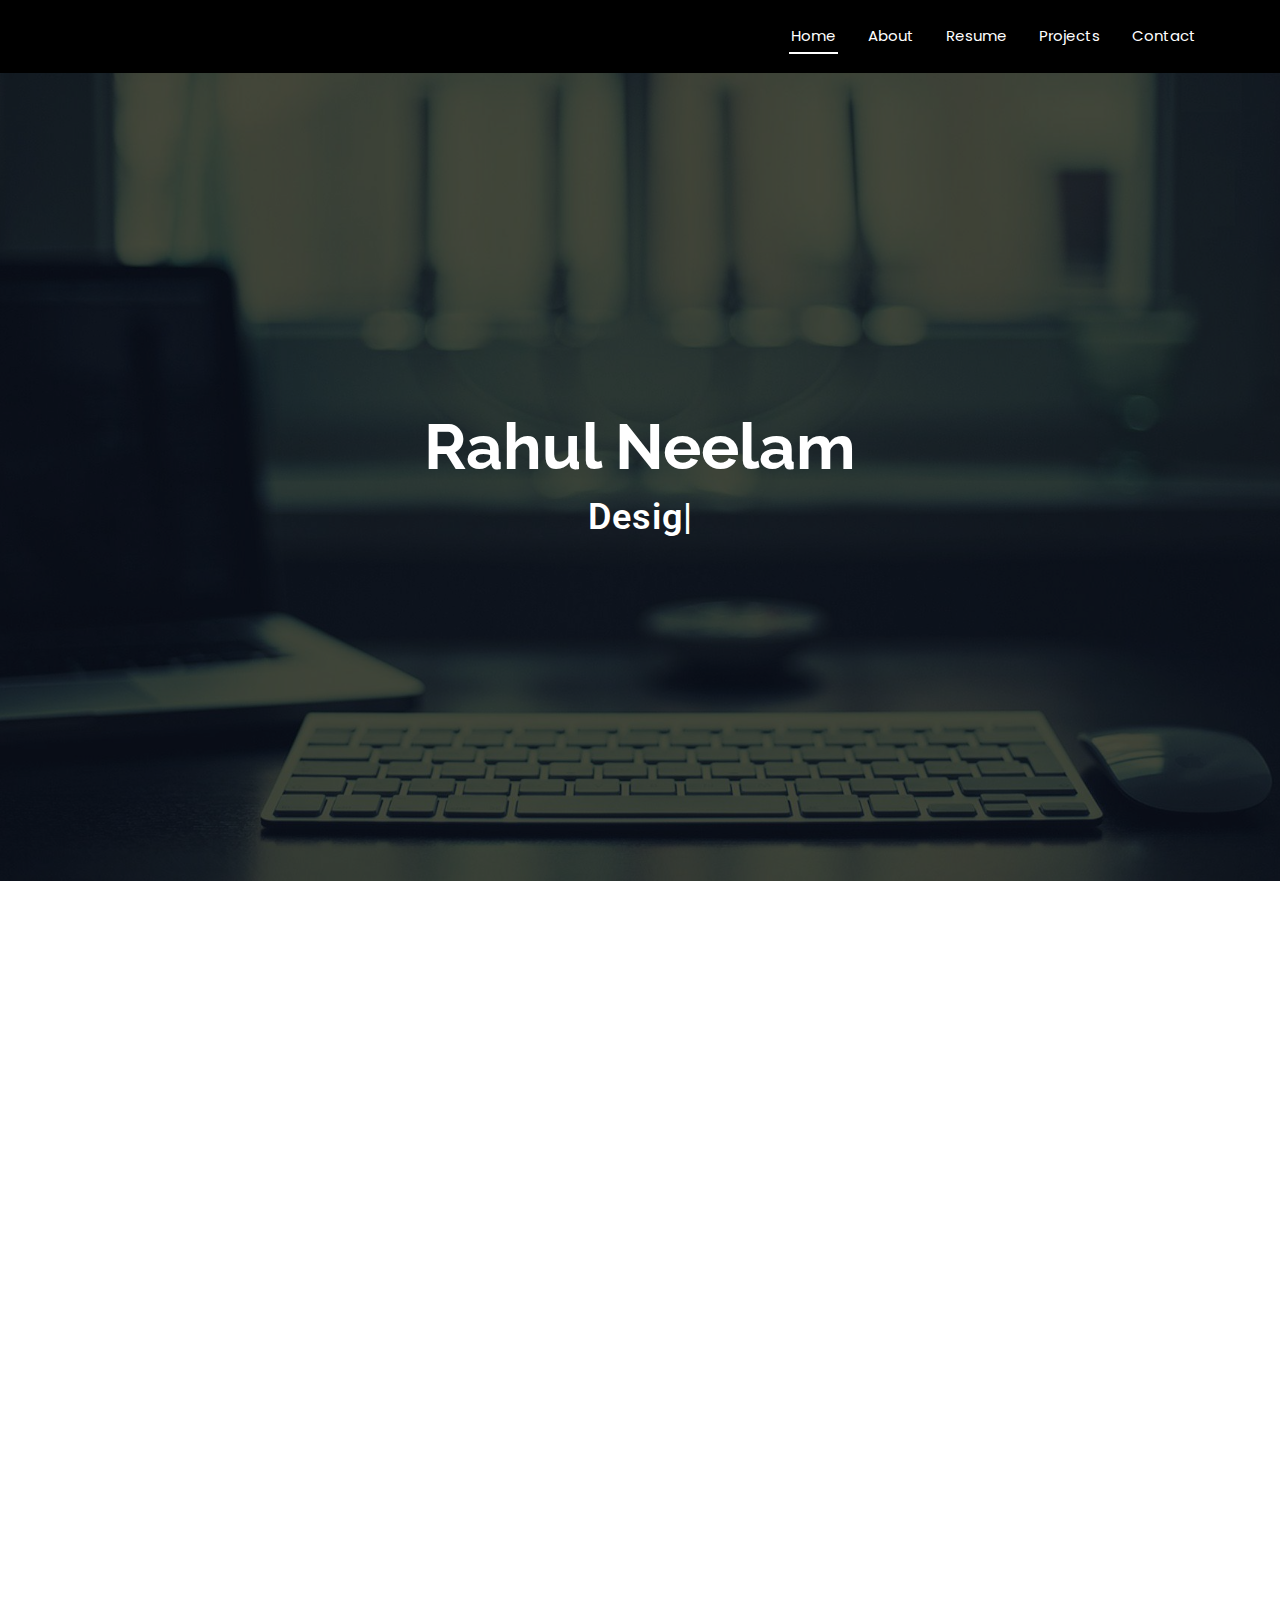
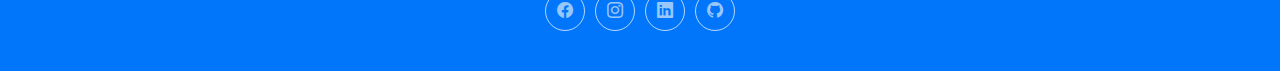
<file: index.html>
<!DOCTYPE html>
<html lang="en">

<head>
  <meta charset="utf-8">
  <meta content="width=device-width, initial-scale=1.0" name="viewport">
  <title>Rahul-Neelam</title>
  <meta content="" name="description">
  <meta content="" name="keywords">

  <!-- Favicons -->
  <link href="assets/img/favicon.png" rel="icon">
  <link href="assets/img/apple-touch-icon.png" rel="apple-touch-icon">

  <!-- Fonts -->
  <link href="https://fonts.googleapis.com" rel="preconnect">
  <link href="https://fonts.gstatic.com" rel="preconnect" crossorigin>
  <link href="https://fonts.googleapis.com/css2?family=Roboto:ital,wght@0,100;0,300;0,400;0,500;0,700;0,900;1,100;1,300;1,400;1,500;1,700;1,900&family=Poppins:ital,wght@0,100;0,200;0,300;0,400;0,500;0,600;0,700;0,800;0,900;1,100;1,200;1,300;1,400;1,500;1,600;1,700;1,800;1,900&family=Raleway:ital,wght@0,100;0,200;0,300;0,400;0,500;0,600;0,700;0,800;0,900;1,100;1,200;1,300;1,400;1,500;1,600;1,700;1,800;1,900&display=swap" rel="stylesheet">

  <!-- Vendor CSS Files -->
  <link href="assets/vendor/bootstrap/css/bootstrap.min.css" rel="stylesheet">
  <link href="assets/vendor/bootstrap-icons/bootstrap-icons.css" rel="stylesheet">
  <link href="assets/vendor/aos/aos.css" rel="stylesheet">
  <link href="assets/vendor/glightbox/css/glightbox.min.css" rel="stylesheet">
  <link href="assets/vendor/swiper/swiper-bundle.min.css" rel="stylesheet">

  <!-- Main CSS File -->
  <link href="assets/css/main.css" rel="stylesheet">

  <!-- =======================================================
  * Template Name: DevFolio
  * Template URL: https://bootstrapmade.com/devfolio-bootstrap-portfolio-html-template/
  * Updated: Jun 14 2024 with Bootstrap v5.3.3
  * Author: BootstrapMade.com
  * License: https://bootstrapmade.com/license/
  ======================================================== -->
</head>

<body class="index-page">

  <header id="header" class="header d-flex align-items-center sticky-top">
    <div class="container-fluid container-xl position-relative d-flex align-items-center justify-content-between">

      <a href="index.html" class="logo d-flex align-items-center">
        <!-- Uncomment the line below if you also wish to use an image logo -->
        <!-- <img src="assets/img/logo.png" alt=""> -->
        <h1 class="sitename"></h1>
      </a>

      <nav id="navmenu" class="navmenu">
        <ul>
          <li><a href="#hero" class="active">Home<br></a></li>
          <li><a href="#about">About</a></li>
          <li><a href="#services">Resume</a></li>
          <li><a href="#portfolio">Projects</a></li>
          <li><a href="#contact">Contact</a></li>
        </ul>
        <i class="mobile-nav-toggle d-xl-none bi bi-list"></i>
      </nav>

    </div>
  </header>

  <main class="main">

    <!-- Hero Section -->
    <section id="hero" class="hero section">

      <img src="assets/img/hero-img.jpg" alt="" data-aos="fade-in">

      <div class="container d-flex flex-column align-items-center justify-content-center text-center" data-aos="fade-up" data-aos-delay="100">
        <h2>Rahul Neelam</h2>
        <p><span class="typed" data-typed-items="Designer, Frontend Developer, Software Developer"></span></p>
      </div>

    </section><!-- /Hero Section -->

<!-- About Section -->
<section id="about" class="about section">

  <div class="container" data-aos="fade-up" data-aos-delay="100">

    <div class="row gy-4">
      <div class="col-md-6">

        <div class="row justify-content-between align-items-center gy-4">
          <div class="col-lg-5">
            <div class="profile-image-container">
              <img src="assets/img/profile-img.jpg" class="img-fluid rounded-circle" alt="Rahul Neelam">
            </div>
          </div>
          <div class="col-lg-7 about-info">
            <div class="info-bubbles">
              <div class="info-bubble">
                <i class="bi bi-person-fill"></i>
                <p><strong>Name:</strong> <span>Rahul Neelam</span></p>
              </div>
              <div class="info-bubble">
                <i class="bi bi-code-slash"></i>
                <p><strong>Profile:</strong> <span>Frontend Developer</span></p>
              </div>
              <div class="info-bubble1">
                <i class="bi bi-envelope-fill"></i>
                <p><strong>Email:</strong> <span>rahul.neelam1819@gmail.com</span></p>
              </div>
              <div class="info-bubble1">
                <i class="bi bi-telephone-fill"></i>
                <p><strong>Phone:</strong> <span>+91-7702519019</span></p>
              </div>
            </div>
          </div>
        </div>
        <div class="skills-content skills-animation mt-4">

          <h5 class="mb-4">Skills</h5>

          <div class="progress">
            <span class="skill"><span>Java</span> <i class="val">90%</i></span>
            <div class="progress-bar-wrap">
              <div class="progress-bar" role="progressbar" aria-valuenow="90" aria-valuemin="0" aria-valuemax="100"></div>
            </div>
          </div><!-- End Skills Item -->

          <div class="progress">
            <span class="skill"><span>Python</span> <i class="val">70%</i></span>
            <div class="progress-bar-wrap">
              <div class="progress-bar" role="progressbar" aria-valuenow="70" aria-valuemin="0" aria-valuemax="100"></div>
            </div>
          </div><!-- End Skills Item -->

          <div class="progress">
            <span class="skill"><span>HTML, CSS, JavaScript</span> <i class="val">80%</i></span>
            <div class="progress-bar-wrap">
              <div class="progress-bar" role="progressbar" aria-valuenow="80" aria-valuemin="0" aria-valuemax="100"></div>
            </div>
          </div><!-- End Skills Item -->

          <div class="progress">
            <span class="skill"><span>SQL, PLSQL</span> <i class="val">75%</i></span>
            <div class="progress-bar-wrap">
              <div class="progress-bar" role="progressbar" aria-valuenow="75" aria-valuemin="0" aria-valuemax="100"></div>
            </div>
          </div><!-- End Skills Item -->

          <div class="progress">
            <span class="skill"><span>UI, UX with Figma</span> <i class="val">85%</i></span>
            <div class="progress-bar-wrap">
              <div class="progress-bar" role="progressbar" aria-valuenow="85" aria-valuemin="0" aria-valuemax="100"></div>
            </div>
          </div><!-- End Skills Item -->
        </div>
      </div>

      <div class="col-md-6">
        <div class="about-text">
          <h3>About Me</h3>
          <p class="justified-text">Hi, I'm Rahul Neelam, a passionate Frontend Developer based in Hyderabad. I specialize in creating clean, responsive, and user-friendly web interfaces. With a strong foundation in Java, Python, and front-end technologies like HTML, CSS, JavaScript, I bring creativity and efficiency to every project I work on.</p>
          <p class="justified-text">I enjoy turning complex problems into simple, beautiful, and intuitive designs. My goal is to create digital experiences that not only look great but also function seamlessly. I am constantly learning and adapting to new technologies to stay at the forefront of web development.</p>
          <p class="justified-text">I'm constantly learning and adapting to new technologies to stay at the forefront of web development. I'm particularly interested in exploring emerging trends like [insert specific technologies you're interested in, e.g., AR/VR integration, progressive web apps (PWAs)].</p>
          <p>Feel free to contact me for collaborations, projects, or just to chat about web development! I'm always eager to connect with other passionate individuals in the field.</p>
        </div>
      </div>
    </div>
  </div>
</section>
<!-- /About Section -->


  <!-- Resume Section -->
  <section id="services" class="services section">
  <!-- Section Title -->
  <div class="container section-title" data-aos="fade-up">
    <h2>Resume</h2>
  </div><!-- End Section Title -->

  <div class="container">
    <div class="row">
      
      <!-- Left Column -->
      <div class="col-lg-4" data-aos="fade-up" data-aos-delay="100">
        <h3 class="resume-title">Summary</h3>
        <div class="resume-item pb-0">
          <h4>Rahul Neelam</h4>
          <p><em>Frontend Developer</em></p>
          <ul>
            <li>Hyderabad, Telangana, India</li>
            <li>+91-7702519019</li>
            <li>rahul.neelam1819@gmail.com</li>
          </ul>
        </div><!-- End Resume Item -->

        <h3 class="resume-title">Certifications</h3>
        <div class="resume-item">
          <ul>
            <li>Neural Networks and Deep-Learning</li>
            <li>Oracle Certified Associate (OCA)</li>
            <li>JavaScript</li>
          </ul>
        </div><!-- End Resume Item -->
      </div><!-- End Left Column -->

      <!-- Center Column -->
      <div class="col-lg-8" data-aos="fade-up" data-aos-delay="200">
        <h3 class="resume-title">Education</h3>
        <div class="resume-item">
          <h4>Bachelor of Technology; Information Technology</h4>
          <h5>2019 - 2023</h5>
          <p><em>Keshav Memorial Institute of Technology, Hyd</em></p>
          <p style="text-align: justify;">
            I completed my BTech in Information Technology at Keshav Memorial Institute of Technology (KMIT). During my studies, I learned a variety of essential concepts and skills, including Software Development Life Cycle (SDLC), testing, development, and deployment. These experiences have equipped me with a solid foundation in IT and prepared me to tackle real-world challenges in the field.
          </p>
        </div><!-- End Resume Item -->

        <h3 class="resume-title">Professional Experience</h3>
        <div class="resume-item">
          <h4>LeadShuttle Technologies Pvt Ltd.</h4>
          <h5>2023 - 2024</h5>
          <p><em>Frontend Developer</em></p>
          <p style="text-align: justify;">
            During my tenure at LeadShuttle Technologies, I gained valuable experience in frontend development and worked on several projects that enhanced my skills in web technologies and development practices.
          </p>
        <h4 class="resume-title">Key Experiences</h4>
        <div class="resume-item">
          <ul>
            <li>Participated in the software development life cycle (SDLC) process, gaining exposure to requirements gathering, design, coding, testing, and deployment.</li>
            <li>Gained hands-on experience in creating web pages and handled the whole website of Leadshuttle and Co.</li>
            <li>Assisted in developing flowcharts, layouts, and documentation to understand requirements and propose solutions.</li>
            <li>Wrote well-designed, testable code adhering to coding standards and best practices.</li>
            <li>Collaborated with senior developers to integrate software components into a fully functional system.</li>
            <li>Troubleshot and debugged existing systems, improving problem-solving skills.</li>
            <li>Deployed programs and gathered user feedback for further improvements.</li>
            <li>Complied with project plans and industry standards, ensuring timely delivery.</li>
          </ul>
        </div><!-- End Resume Item -->
      </div><!-- End Center Column -->
  </div>
</section><!-- /Resume Section -->


<!-- Portfolio Section -->
<section id="portfolio" class="portfolio section">

  <!-- Section Title -->
  <div class="container section-title" data-aos="fade-up">
    <h2>Projects</h2>
  </div><!-- End Section Title -->

  <div class="container">

    <div class="isotope-layout" data-default-filter="*" data-layout="masonry" data-sort="original-order">

      <ul class="portfolio-filters isotope-filters" data-aos="fade-up" data-aos-delay="100">
        <li data-filter="*" class="filter-active">All</li>
      </ul><!-- End Portfolio Filters -->

      <div class="row gy-4 isotope-container" data-aos="fade-up" data-aos-delay="200">

        <div class="col-lg-4 col-md-6 portfolio-item isotope-item filter-app">
          <img src="assets/img/portfolio/app-1.png" class="img-fluid" alt="">
          <div class="portfolio-info">
            <h4>Cook-Book</h4>
            <p>Hungry!!!!-Open the Cook-Book</p>
            <a href="assets/img/portfolio/app-1.png" title="Cook-Book" data-gallery="portfolio-gallery-app" class="glightbox preview-link"><i class="bi bi-zoom-in"></i></a>
            <a href="portfolio-details.html#cookbook" data-portfolio="cookbook" title="More Details" class="details-link"><i class="bi bi-link-45deg"></i></a>
          </div>
        </div><!-- End Portfolio Item -->

        <div class="col-lg-4 col-md-6 portfolio-item isotope-item filter-app">
          <img src="assets/img/portfolio/app-2.png" class="img-fluid" alt="">
          <div class="portfolio-info">
            <h4>WeatherPulse</h4>
            <p>Wanna know the current weather- Click Me</p>
            <a href="assets/img/portfolio/app-2.png" title="WeatherPulse" data-gallery="portfolio-gallery-app" class="glightbox preview-link"><i class="bi bi-zoom-in"></i></a>
            <a href="portfolio-details.html#weatherpulse" data-portfolio="weatherpulse" title="More Details" class="details-link"><i class="bi bi-link-45deg"></i></a>
          </div>
        </div><!-- End Portfolio Item -->

        <div class="col-lg-4 col-md-6 portfolio-item isotope-item filter-app">
          <img src="assets/img/portfolio/app-3.png" class="img-fluid" alt="">
          <div class="portfolio-info">
            <h4>BMI Checker</h4>
            <p>Worry about BMI!!! Chill & Click here</p>
            <a href="assets/img/portfolio/app-3.png" title="BMIChecker" data-gallery="portfolio-gallery-app" class="glightbox preview-link"><i class="bi bi-zoom-in"></i></a>
            <a href="portfolio-details.html#BMIChecker" data-portfolio="bmichecker" title="More Details" class="details-link"><i class="bi bi-link-45deg"></i></a>
          </div>
        </div><!-- End Portfolio Item -->


      </div><!-- End Portfolio Container -->

    </div>

  </div>

</section><!-- /Portfolio Section -->

    <!-- Contact Section -->
    <section id="contact" class="contact section">

      <!-- Section Title -->
      <div class="container section-title" data-aos="fade-up">
        <h2>Contact</h2>
      </div><!-- End Section Title -->

      <div class="container" data-aos="fade-up" data-aos-delay="100">

        <div class="info-wrap" data-aos="fade-up" data-aos-delay="200">
          <div class="row gy-5">

            <div class="col-lg-4">
              <div class="info-item d-flex align-items-center">
                <i class="bi bi-geo-alt flex-shrink-0"></i>
                <div>
                  <h3>Address</h3>
                  <p>Hyderabad, Telangana, India- 500068</p>
                </div>
              </div>
            </div><!-- End Info Item -->

            <div class="col-lg-4">
              <div class="info-item d-flex align-items-center">
                <i class="bi bi-telephone flex-shrink-0"></i>
                <div>
                  <h3>Phone</h3>
                  <p>+91-7702519019</p>
                </div>
              </div>
            </div><!-- End Info Item -->

            <div class="col-lg-4">
              <div class="info-item d-flex align-items-center">
                <i class="bi bi-envelope flex-shrink-0"></i>
                <div>
                  <h3>Email<br></h3>
                  <p>rahul.neelam1819@gmail.com</p>
                </div>
              </div>
            </div><!-- End Info Item -->

          </div>
        </div>

        <form action="forms/contact.php" method="post" class="php-email-form" data-aos="fade-up" data-aos-delay="300">
          <div class="row gy-4">

            <div class="col-md-6">
              <input type="text" name="name" class="form-control" placeholder="Your Name" required="">
            </div>

            <div class="col-md-6 ">
              <input type="email" class="form-control" name="email" placeholder="Your Email" required="">
            </div>

            <div class="col-md-12">
              <input type="text" class="form-control" name="subject" placeholder="Subject" required="">
            </div>

            <div class="col-md-12">
              <textarea class="form-control" name="message" rows="6" placeholder="Message" required=""></textarea>
            </div>

            <div class="col-md-12 text-center">
              <div class="loading">Loading</div>
              <div class="error-message"></div>
              <div class="sent-message">Your message has been sent. Thank you!</div>

              <button type="submit">Send Message</button>
            </div>

          </div>
        </form><!-- End Contact Form -->

      </div>

    </section><!-- /Contact Section -->

  </main>

  <footer id="footer" class="footer">

    <div class="container">
      <div class="social-links d-flex justify-content-center">
        <a href="https://www.facebook.com/nagavenkata.rahul/"><i class="bi bi-facebook"></i></a>
        <a href="https://www.instagram.com/rahul_neel03/"><i class="bi bi-instagram"></i></a>
        <a href="https://www.linkedin.com/in/rahul-neelam-0690a8190/"><i class="bi bi-linkedin"></i></a>
        <a href="https://github.com/Rahul-Neelam"><i class="bi bi-github"></i></a>
      </div>
    </div>

  </footer>

  <!-- Scroll Top -->
  <a href="#" id="scroll-top" class="scroll-top d-flex align-items-center justify-content-center"><i class="bi bi-arrow-up-short"></i></a>

  <!-- Preloader -->
  <div id="preloader"></div>

  <!-- Vendor JS Files -->
  <script src="assets/vendor/bootstrap/js/bootstrap.bundle.min.js"></script>
  <script src="assets/vendor/php-email-form/validate.js"></script>
  <script src="assets/vendor/aos/aos.js"></script>
  <script src="assets/vendor/typed.js/typed.umd.js"></script>
  <script src="assets/vendor/waypoints/noframework.waypoints.js"></script>
  <script src="assets/vendor/purecounter/purecounter_vanilla.js"></script>
  <script src="assets/vendor/glightbox/js/glightbox.min.js"></script>
  <script src="assets/vendor/imagesloaded/imagesloaded.pkgd.min.js"></script>
  <script src="assets/vendor/isotope-layout/isotope.pkgd.min.js"></script>
  <script src="assets/vendor/swiper/swiper-bundle.min.js"></script>

  <!-- Main JS File -->
  <script src="assets/js/main.js"></script>

</body>

</html>
</file>
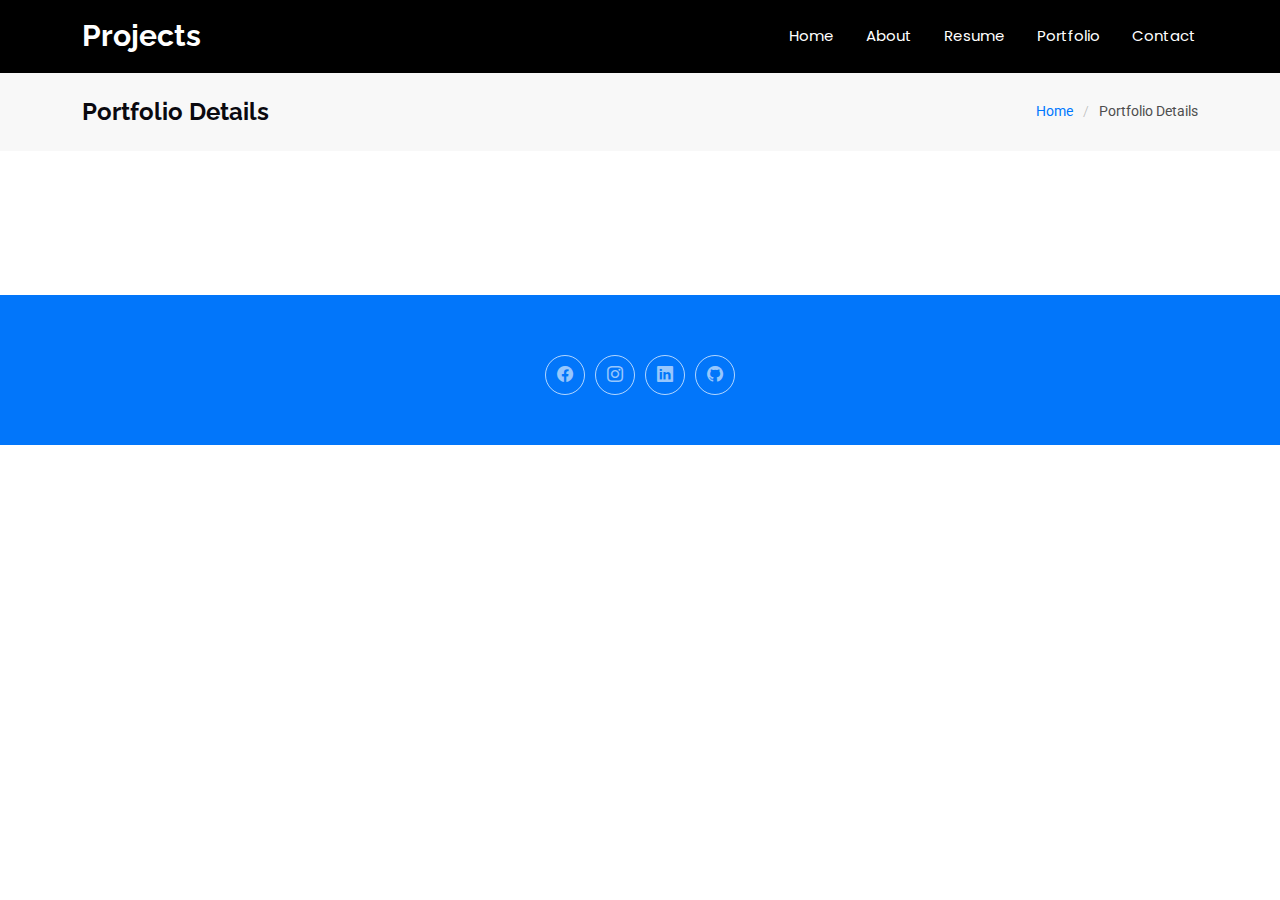
<file: portfolio-details.html>
<!DOCTYPE html>
<html lang="en">

<head>
  <meta charset="utf-8">
  <meta content="width=device-width, initial-scale=1.0" name="viewport">
  <title>Portfolio Details </title>
  <meta content="" name="description">
  <meta content="" name="keywords">

  <!-- Favicons -->
  <link href="assets/img/favicon.png" rel="icon">
  <link href="assets/img/apple-touch-icon.png" rel="apple-touch-icon">

  <!-- Fonts -->
  <link href="https://fonts.googleapis.com" rel="preconnect">
  <link href="https://fonts.gstatic.com" rel="preconnect" crossorigin>
  <link href="https://fonts.googleapis.com/css2?family=Roboto:ital,wght@0,100;0,300;0,400;0,500;0,700;0,900;1,100;1,300;1,400;1,500;1,700;1,900&family=Poppins:ital,wght@0,100;0,200;0,300;0,400;0,500;0,600;0,700;0,800;0,900;1,100;1,200;1,300;1,400;1,500;1,600;1,700;1,800;1,900&family=Raleway:ital,wght@0,100;0,200;0,300;0,400;0,500;0,600;0,700;0,800;0,900;1,100;1,200;1,300;1,400;1,500;1,600;1,700;1,800;1,900&display=swap" rel="stylesheet">

  <!-- Vendor CSS Files -->
  <link href="assets/vendor/bootstrap/css/bootstrap.min.css" rel="stylesheet">
  <link href="assets/vendor/bootstrap-icons/bootstrap-icons.css" rel="stylesheet">
  <link href="assets/vendor/aos/aos.css" rel="stylesheet">
  <link href="assets/vendor/glightbox/css/glightbox.min.css" rel="stylesheet">
  <link href="assets/vendor/swiper/swiper-bundle.min.css" rel="stylesheet">

  <!-- Main CSS File -->
  <link href="assets/css/main.css" rel="stylesheet">

  <!-- =======================================================
  * Template Name: DevFolio
  * Template URL: https://bootstrapmade.com/devfolio-bootstrap-portfolio-html-template/
  * Updated: Jun 14 2024 with Bootstrap v5.3.3
  * Author: BootstrapMade.com
  * License: https://bootstrapmade.com/license/
  ======================================================== -->
</head>

<body class="portfolio-details-page">

  <header id="header" class="header d-flex align-items-center sticky-top">
    <div class="container-fluid container-xl position-relative d-flex align-items-center justify-content-between">

      <a href="index.html" class="logo d-flex align-items-center">
        <!-- Uncomment the line below if you also wish to use an image logo -->
        <!-- <img src="assets/img/logo.png" alt=""> -->
        <h1 class="sitename">Projects</h1>
      </a>

      <nav id="navmenu" class="navmenu">
        <ul>
          <li><a href="index.html">Home<br></a></li>
          <li><a href="#about">About</a></li>
          <li><a href="#services">Resume</a></li>
          <li><a href="#portfolio">Portfolio</a></li>
          <li><a href="#contact">Contact</a></li>
        </ul>
        <i class="mobile-nav-toggle d-xl-none bi bi-list"></i>
      </nav>

    </div>
  </header>

  <main class="main">

    <!-- Page Title -->
    <div class="page-title" data-aos="fade">
      <div class="container d-lg-flex justify-content-between align-items-center">
        <h1 class="mb-2 mb-lg-0">Portfolio Details</h1>
        <nav class="breadcrumbs">
          <ol>
            <li><a href="index.html">Home</a></li>
            <li class="current">Portfolio Details</li>
          </ol>
        </nav>
      </div>
    </div><!-- End Page Title -->

<!-- Portfolio Details Section -->
<section id="portfolio-details" class="portfolio-details section">

  <div class="container" data-aos="fade-up">

    <div class="portfolio-details-slider swiper init-swiper">
      <script type="application/json" class="swiper-config">
        {
          "loop": true,
          "speed": 600,
          "autoplay": {
            "delay": 5000
          },
          "slidesPerView": "auto",
          "navigation": {
            "nextEl": ".swiper-button-next",
            "prevEl": ".swiper-button-prev"
          },
          "pagination": {
            "el": ".swiper-pagination",
            "type": "bullets",
            "clickable": true
          }
        }
      </script>
      <div class="swiper-wrapper align-items-center" id="swiper-wrapper">
      </div>
      <div class="swiper-button-prev"></div>
      <div class="swiper-button-next"></div>
      <div class="swiper-pagination"></div>
    </div>

    <div id="details-content" class="row justify-content-between gy-4 mt-4">

      <!-- Placeholder for dynamic content -->
    </div>

  </div>

</section><!-- /Portfolio Details Section -->

<!-- JavaScript for dynamic content loading -->
<script>
  document.addEventListener('DOMContentLoaded', function() {
    const portfolio = window.location.hash.substring(1);
    if (portfolio) {
      loadPortfolioDetails(portfolio);
    }
  });

  function loadPortfolioDetails(portfolio) {
    let content = '';
    switch (portfolio) {
      case 'cookbook':
        content = `
        <div class="swiper-slide">
          <img src="assets/img/portfolio/app-1.png" alt="Cook-Book" style="width: 1100px; height: auto;">
        </div>
          <div class="col-lg-8" data-aos="fade-up">
            <div class="portfolio-description">
              <h2>This is the Cook-Book</h2>
              <p>Its is the demo for the recipe generator.</p>
              <p>The Cook-Book is an interactive and visually appealing recipe generator designed to simplify the process of discovering new recipes. Users can explore a diverse array of dishes, each accompanied by a high-quality image and detailed recipe, including ingredients and step-by-step instructions.</p>
              <div class="testimonial-item">
                <p><span><strong>Technologies Used:</strong> HTML & CSS, JavaScript, Responsive Web Design</span></p>
                <div>
                  <img src="assets/img/testimonials/testimonials-2.jpg" class="testimonial-img" alt="">
                  <h3>Rahul Neelam</h3>
                  <h4>Designer</h4>
                </div>
              </div>
              <p><h3>Features:</h3>
              <ol><strong>Interactive Dish Grid: </strong>Users are presented with a grid of clickable dish images. Upon clicking an image, the page smoothly scrolls to reveal the full recipe for the selected dish.</ol>
              <ol><strong>Random Recipe Generator: </strong>A "Generate Random Recipe" button allows users to quickly discover a random recipe from the database, making it easy to find culinary inspiration.</ol>
              <ol><strong>Responsive Design: </strong> The layout is designed to be responsive and user-friendly, ensuring a seamless experience across different devices.</ol>
              <ol><strong>Enhanced User Experience: </strong>Smooth animations and transitions enhance the overall user experience, making the Cook-Book both functional and enjoyable to use.</ol>
              </p>
              <p>This project showcases my ability to create user-friendly and interactive web applications, combining front-end development skills with a focus on enhancing user experience.</p>
            </div>
          </div>
          <div class="col-lg-3" data-aos="fade-up" data-aos-delay="100">
            <div class="portfolio-info">
              <h3>Project information</h3>
              <ul>
                <li><strong>Category</strong> Web design</li>
                <li><strong>Project date</strong> 10 May 2024</li>
                <li><strong>Project URL</strong> <a href="https://rahuls-cookbook.netlify.app/">rahuls-cookbook.netlify.app</a></li>
                <li><a href="https://rahuls-cookbook.netlify.app/" class="btn-visit align-self-start">Visit Website</a></li>
              </ul>
            </div>
          </div>`;
        break;
      case 'weatherpulse':
        content = `
        <div class="swiper-slide">
          <img src="assets/img/portfolio/app-2.png" alt="WeatherPulse" style="width: 1100px; height: auto;">
        </div>
          <div class="col-lg-8" data-aos="fade-up">
            <div class="portfolio-description">
              <h2>This is WeatherPulse</h2>
              <p>Its is the demo for the current Weather Report.</p>
              <p>WeatherPulse is a dynamic and user-friendly real-time weather checker designed to provide up-to-the-minute weather updates for any location. This demo showcases the core functionality and design elements of the application, demonstrating its ability to deliver accurate and timely weather reports.</p>
              <div class="testimonial-item">
                <p><span><strong>Technologies Used:</strong> HTML, CSS, JavaScript, Node.js, Express.js, OpenWeatherMap API</span></p>
                <div>
                  <h3>Rahul Neelam</h3>
                  <h4>Designer</h4>
                </div>
              </div>
              <p><h3>Features:</h3>
              <ol><strong>Real-Time Updates: </strong>Get current weather conditions, including temperature, humidity, wind speed, and more.</ol>
              <ol><strong>User-Friendly Interface: </strong>Intuitive design allows users to easily search for and view weather information for any location.</ol>
              <ol><strong>Responsive Design: </strong> Optimized for both desktop and mobile devices, ensuring a seamless experience across all platforms.</ol>
              <ol><strong>Accurate Data: </strong>Leveraging reliable weather data sources to ensure the information provided is both current and precise.</ol>
              </p>
              <p>This project showcases my ability to create user-friendly and interactive web applications, combining front-end development skills with a focus on enhancing user experience.</p>
            </div>
          </div>
          <div class="col-lg-3" data-aos="fade-up" data-aos-delay="100">
            <div class="portfolio-info">
              <h3>Project information</h3>
              <ul>
                <li><strong>Category</strong> Web design</li>
                <li><strong>Project date</strong> 10 June 2024</li>
                <li><strong>Project URL</strong> <a href="https://rahul-weatherpulse.tiiny.site/">https://rahul-weatherpulse.tiiny.site/</a></li>
                <li><a href="https://rahul-weatherpulse.tiiny.site/" class="btn-visit align-self-start">Visit Website</a></li>
              </ul>
            </div>
          </div>`;
        break;
      case 'bmichecker':
      content = `
        <div class="swiper-slide">
          <img src="assets/img/portfolio/app-.png" alt="WeatherPulse" style="width: 1100px; height: auto;">
        </div>
          <div class="col-lg-8" data-aos="fade-up">
            <div class="portfolio-description">
              <h2>This is WeatherPulse</h2>
              <p>Its is the demo for the current Weather Report.</p>
              <p>WeatherPulse is a dynamic and user-friendly real-time weather checker designed to provide up-to-the-minute weather updates for any location. This demo showcases the core functionality and design elements of the application, demonstrating its ability to deliver accurate and timely weather reports.</p>
              <div class="testimonial-item">
                <p><span><strong>Technologies Used:</strong> HTML, CSS, JavaScript, Node.js, Express.js, OpenWeatherMap API</span></p>
                <div>
                  <h3>Rahul Neelam</h3>
                  <h4>Designer</h4>
                </div>
              </div>
              <p><h3>Features:</h3>
              <ol><strong>Real-Time Updates: </strong>Get current weather conditions, including temperature, humidity, wind speed, and more.</ol>
              <ol><strong>User-Friendly Interface: </strong>Intuitive design allows users to easily search for and view weather information for any location.</ol>
              <ol><strong>Responsive Design: </strong> Optimized for both desktop and mobile devices, ensuring a seamless experience across all platforms.</ol>
              <ol><strong>Accurate Data: </strong>Leveraging reliable weather data sources to ensure the information provided is both current and precise.</ol>
              </p>
              <p>This project showcases my ability to create user-friendly and interactive web applications, combining front-end development skills with a focus on enhancing user experience.</p>
            </div>
          </div>
          <div class="col-lg-3" data-aos="fade-up" data-aos-delay="100">
            <div class="portfolio-info">
              <h3>Project information</h3>
              <ul>
                <li><strong>Category</strong> Web design</li>
                <li><strong>Project date</strong> 10 June 2024</li>
                <li><strong>Project URL</strong> <a href="https://rahul-weatherpulse.tiiny.site/">https://rahul-weatherpulse.tiiny.site/</a></li>
                <li><a href="https://rahul-weatherpulse.tiiny.site/" class="btn-visit align-self-start">Visit Website</a></li>
              </ul>
            </div>
          </div>`;
        break;
      default:
        content = '<p>No project details available.</p>';
    }

    document.getElementById('details-content').innerHTML = content;
  }
</script>


  </main>

  <footer id="footer" class="footer">

    <div class="container">
      <div class="copyright text-center ">
      </div>
      <div class="social-links d-flex justify-content-center">
        <a href="https://www.facebook.com/nagavenkata.rahul/"><i class="bi bi-facebook"></i></a>
        <a href="https://www.instagram.com/rahul_neel03/"><i class="bi bi-instagram"></i></a>
        <a href="https://www.linkedin.com/in/rahul-neelam-0690a8190/"><i class="bi bi-linkedin"></i></a>
        <a href="https://github.com/Rahul-Neelam"><i class="bi bi-github"></i></a>
      </div>
      <div class="credits">
        <!-- All the links in the footer should remain intact. -->
        <!-- You can delete the links only if you've purchased the pro version. -->
        <!-- Licensing information: https://bootstrapmade.com/license/ -->
        <!-- Purchase the pro version with working PHP/AJAX contact form: [buy-url] -->
      </div>
    </div>

  </footer>

  <!-- Scroll Top -->
  <a href="#" id="scroll-top" class="scroll-top d-flex align-items-center justify-content-center"><i class="bi bi-arrow-up-short"></i></a>

  <!-- Preloader -->
  <div id="preloader"></div>

  <!-- Vendor JS Files -->
  <script src="assets/vendor/bootstrap/js/bootstrap.bundle.min.js"></script>
  <script src="assets/vendor/php-email-form/validate.js"></script>
  <script src="assets/vendor/aos/aos.js"></script>
  <script src="assets/vendor/typed.js/typed.umd.js"></script>
  <script src="assets/vendor/waypoints/noframework.waypoints.js"></script>
  <script src="assets/vendor/purecounter/purecounter_vanilla.js"></script>
  <script src="assets/vendor/glightbox/js/glightbox.min.js"></script>
  <script src="assets/vendor/imagesloaded/imagesloaded.pkgd.min.js"></script>
  <script src="assets/vendor/isotope-layout/isotope.pkgd.min.js"></script>
  <script src="assets/vendor/swiper/swiper-bundle.min.js"></script>

  <!-- Main JS File -->
  <script src="assets/js/main.js"></script>

</body>

</html>
</file>
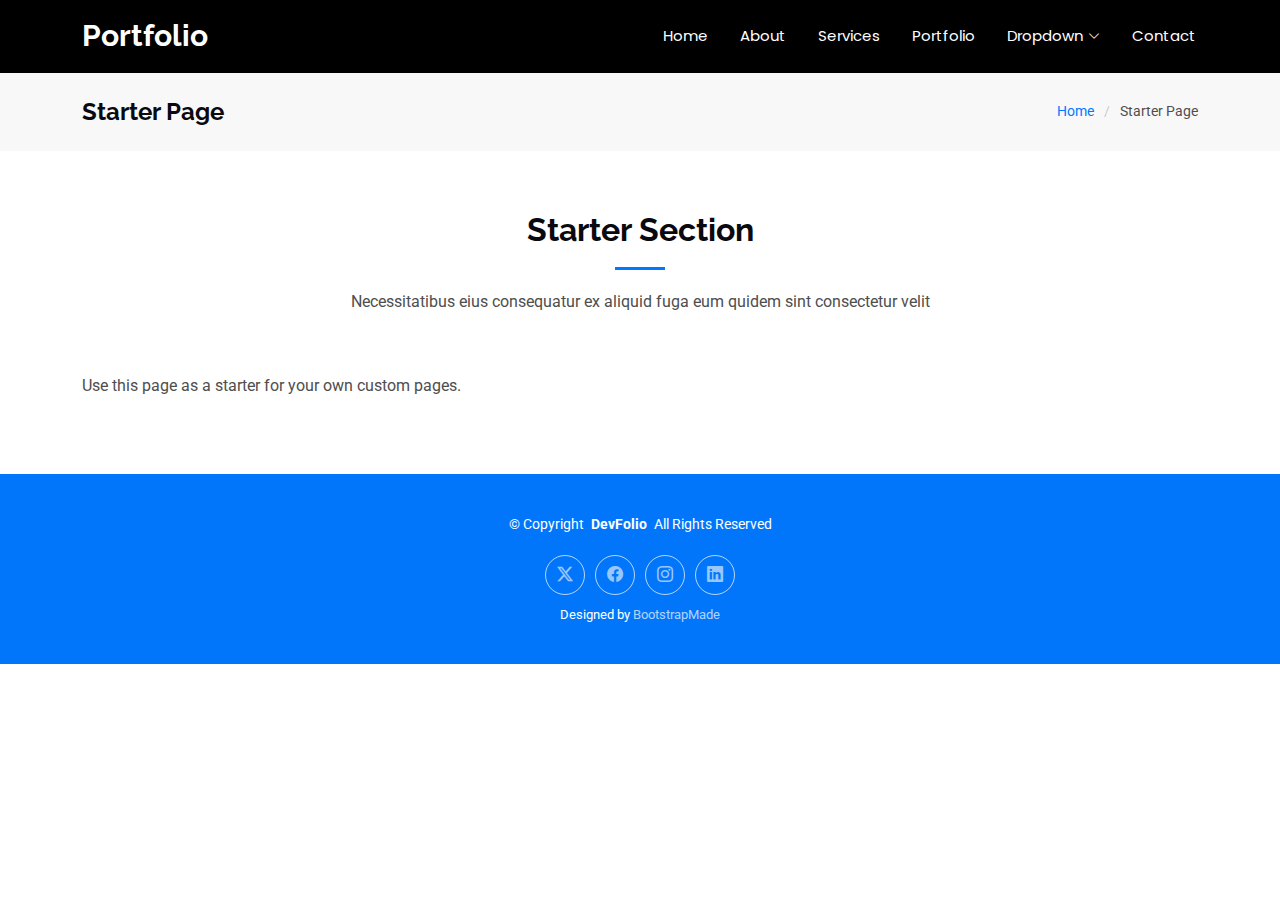
<file: starter-page.html>
<!DOCTYPE html>
<html lang="en">

<head>
  <meta charset="utf-8">
  <meta content="width=device-width, initial-scale=1.0" name="viewport">
  <title>Rahul Neelam</title>
  <meta content="" name="description">
  <meta content="" name="keywords">

  <!-- Favicons -->
  <link href="assets/img/favicon.png" rel="icon">
  <link href="assets/img/apple-touch-icon.png" rel="apple-touch-icon">

  <!-- Fonts -->
  <link href="https://fonts.googleapis.com" rel="preconnect">
  <link href="https://fonts.gstatic.com" rel="preconnect" crossorigin>
  <link href="https://fonts.googleapis.com/css2?family=Roboto:ital,wght@0,100;0,300;0,400;0,500;0,700;0,900;1,100;1,300;1,400;1,500;1,700;1,900&family=Poppins:ital,wght@0,100;0,200;0,300;0,400;0,500;0,600;0,700;0,800;0,900;1,100;1,200;1,300;1,400;1,500;1,600;1,700;1,800;1,900&family=Raleway:ital,wght@0,100;0,200;0,300;0,400;0,500;0,600;0,700;0,800;0,900;1,100;1,200;1,300;1,400;1,500;1,600;1,700;1,800;1,900&display=swap" rel="stylesheet">

  <!-- Vendor CSS Files -->
  <link href="assets/vendor/bootstrap/css/bootstrap.min.css" rel="stylesheet">
  <link href="assets/vendor/bootstrap-icons/bootstrap-icons.css" rel="stylesheet">
  <link href="assets/vendor/aos/aos.css" rel="stylesheet">
  <link href="assets/vendor/glightbox/css/glightbox.min.css" rel="stylesheet">
  <link href="assets/vendor/swiper/swiper-bundle.min.css" rel="stylesheet">

  <!-- Main CSS File -->
  <link href="assets/css/main.css" rel="stylesheet">

  <!-- =======================================================
  * Template Name: DevFolio
  * Template URL: https://bootstrapmade.com/devfolio-bootstrap-portfolio-html-template/
  * Updated: Jun 14 2024 with Bootstrap v5.3.3
  * Author: BootstrapMade.com
  * License: https://bootstrapmade.com/license/
  ======================================================== -->
</head>

<body class="starter-page-page">

  <header id="header" class="header d-flex align-items-center sticky-top">
    <div class="container-fluid container-xl position-relative d-flex align-items-center justify-content-between">

      <a href="index.html" class="logo d-flex align-items-center">
        <!-- Uncomment the line below if you also wish to use an image logo -->
        <!-- <img src="assets/img/logo.png" alt=""> -->
        <h1 class="sitename">Portfolio</h1>
      </a>

      <nav id="navmenu" class="navmenu">
        <ul>
          <li><a href="#hero">Home<br></a></li>
          <li><a href="#about">About</a></li>
          <li><a href="#services">Services</a></li>
          <li><a href="#portfolio">Portfolio</a></li>
          <li class="dropdown"><a href="#"><span>Dropdown</span> <i class="bi bi-chevron-down toggle-dropdown"></i></a>
            <ul>
              <li><a href="#">Dropdown 1</a></li>
              <li class="dropdown"><a href="#"><span>Deep Dropdown</span> <i class="bi bi-chevron-down toggle-dropdown"></i></a>
                <ul>
                  <li><a href="#">Deep Dropdown 1</a></li>
                  <li><a href="#">Deep Dropdown 2</a></li>
                  <li><a href="#">Deep Dropdown 3</a></li>
                  <li><a href="#">Deep Dropdown 4</a></li>
                  <li><a href="#">Deep Dropdown 5</a></li>
                </ul>
              </li>
              <li><a href="#">Dropdown 2</a></li>
              <li><a href="#">Dropdown 3</a></li>
              <li><a href="#">Dropdown 4</a></li>
            </ul>
          </li>
          <li><a href="#contact">Contact</a></li>
        </ul>
        <i class="mobile-nav-toggle d-xl-none bi bi-list"></i>
      </nav>

    </div>
  </header>

  <main class="main">

    <!-- Page Title -->
    <div class="page-title" data-aos="fade">
      <div class="container d-lg-flex justify-content-between align-items-center">
        <h1 class="mb-2 mb-lg-0">Starter Page</h1>
        <nav class="breadcrumbs">
          <ol>
            <li><a href="index.html">Home</a></li>
            <li class="current">Starter Page</li>
          </ol>
        </nav>
      </div>
    </div><!-- End Page Title -->

    <!-- Starter Section Section -->
    <section id="starter-section" class="starter-section section">

      <!-- Section Title -->
      <div class="container section-title" data-aos="fade-up">
        <h2>Starter Section</h2>
        <p>Necessitatibus eius consequatur ex aliquid fuga eum quidem sint consectetur velit</p>
      </div><!-- End Section Title -->

      <div class="container" data-aos="fade-up">
        <p>Use this page as a starter for your own custom pages.</p>
      </div>

    </section><!-- /Starter Section Section -->

  </main>

  <footer id="footer" class="footer">

    <div class="container">
      <div class="copyright text-center ">
        <p>© <span>Copyright</span> <strong class="px-1 sitename">DevFolio</strong> <span>All Rights Reserved</span></p>
      </div>
      <div class="social-links d-flex justify-content-center">
        <a href=""><i class="bi bi-twitter-x"></i></a>
        <a href=""><i class="bi bi-facebook"></i></a>
        <a href=""><i class="bi bi-instagram"></i></a>
        <a href=""><i class="bi bi-linkedin"></i></a>
      </div>
      <div class="credits">
        <!-- All the links in the footer should remain intact. -->
        <!-- You can delete the links only if you've purchased the pro version. -->
        <!-- Licensing information: https://bootstrapmade.com/license/ -->
        <!-- Purchase the pro version with working PHP/AJAX contact form: [buy-url] -->
        Designed by <a href="https://bootstrapmade.com/">BootstrapMade</a>
      </div>
    </div>

  </footer>

  <!-- Scroll Top -->
  <a href="#" id="scroll-top" class="scroll-top d-flex align-items-center justify-content-center"><i class="bi bi-arrow-up-short"></i></a>

  <!-- Preloader -->
  <div id="preloader"></div>

  <!-- Vendor JS Files -->
  <script src="assets/vendor/bootstrap/js/bootstrap.bundle.min.js"></script>
  <script src="assets/vendor/php-email-form/validate.js"></script>
  <script src="assets/vendor/aos/aos.js"></script>
  <script src="assets/vendor/typed.js/typed.umd.js"></script>
  <script src="assets/vendor/waypoints/noframework.waypoints.js"></script>
  <script src="assets/vendor/purecounter/purecounter_vanilla.js"></script>
  <script src="assets/vendor/glightbox/js/glightbox.min.js"></script>
  <script src="assets/vendor/imagesloaded/imagesloaded.pkgd.min.js"></script>
  <script src="assets/vendor/isotope-layout/isotope.pkgd.min.js"></script>
  <script src="assets/vendor/swiper/swiper-bundle.min.js"></script>

  <!-- Main JS File -->
  <script src="assets/js/main.js"></script>

</body>

</html>
</file>
<file: assets/css/main.css>
/**
* Template Name: DevFolio
* Template URL: https://bootstrapmade.com/devfolio-bootstrap-portfolio-html-template/
* Updated: Jun 14 2024 with Bootstrap v5.3.3
* Author: BootstrapMade.com
* License: https://bootstrapmade.com/license/
*/

/*--------------------------------------------------------------
# Font & Color Variables
# Help: https://bootstrapmade.com/color-system/
--------------------------------------------------------------*/
/* Fonts */
:root {
  --default-font: "Roboto",  system-ui, -apple-system, "Segoe UI", Roboto, "Helvetica Neue", Arial, "Noto Sans", "Liberation Sans", sans-serif, "Apple Color Emoji", "Segoe UI Emoji", "Segoe UI Symbol", "Noto Color Emoji";
  --heading-font: "Raleway",  sans-serif;
  --nav-font: "Poppins",  sans-serif;
}

/* Global Colors - The following color variables are used throughout the website. Updating them here will change the color scheme of the entire website */
:root { 
  --background-color: #ffffff; /* Background color for the entire website, including individual sections */
  --default-color: #4e4e4e; /* Default color used for the majority of the text content across the entire website */
  --heading-color: #0a090f; /* Color for headings, subheadings and title throughout the website */
  --accent-color: #0078ff; /* Accent color that represents your brand on the website. It's used for buttons, links, and other elements that need to stand out */
  --contrast-color: #ffffff; /* The contrast color is used for elements when the background color is one of the heading, accent, or default colors. Its purpose is to ensure proper contrast and readability when placed over these more dominant colors */
}

/* Nav Menu Colors - The following color variables are used specifically for the navigation menu. They are separate from the global colors to allow for more customization options */
:root {
  --nav-color: #ffffff;  /* The default color of the main navmenu links */
  --nav-hover-color: #ffffff; /* Applied to main navmenu links when they are hovered over or active */
  --nav-dropdown-background-color: #ffffff; /* Used as the background color for dropdown items that appear when hovering over primary navigation items */
  --nav-dropdown-color: #212529; /* Used for navigation links of the dropdown items in the navigation menu. */
  --nav-dropdown-hover-color: #0078ff; /* Similar to --nav-hover-color, this color is applied to dropdown navigation links when they are hovered over. */
}

/* Template Custom Colors */
:root {
  --alt-background-color: #0276fa;
}

/* Smooth scroll */
:root {
  scroll-behavior: smooth;
}

/*--------------------------------------------------------------
# General
--------------------------------------------------------------*/
body {
  color: var(--default-color);
  background-color: var(--background-color);
  font-family: var(--default-font);
}

a {
  color: var(--accent-color);
  text-decoration: none;
  transition: 0.3s;
}

a:hover {
  color: color-mix(in srgb, var(--accent-color), transparent 25%);
  text-decoration: none;
}

h1,
h2,
h3,
h4,
h5,
h6 {
  color: var(--heading-color);
  font-family: var(--heading-font);
}

/*--------------------------------------------------------------
# Global Header
--------------------------------------------------------------*/
.header {
  --background-color: #000000;
  --default-color: #ffffff;
  --heading-color: #ffffff;
  color: var(--default-color);
  background-color: var(--background-color);
  padding: 10px 0;
  transition: all 0.5s;
  z-index: 997;
}

.header .logo {
  line-height: 1;
}

.header .logo img {
  max-height: 32px;
  margin-right: 8px;
}

.header .logo h1 {
  font-size: 30px;
  margin: 0;
  font-weight: 700;
  color: var(--heading-color);
}

.scrolled .header {
  box-shadow: 0px 0 18px color-mix(in srgb, var(--default-color), transparent 85%);
}

/*--------------------------------------------------------------
# Navigation Menu
--------------------------------------------------------------*/
/* Desktop Navigation */
@media (min-width: 1200px) {
  .navmenu {
    padding: 0;
  }

  .navmenu ul {
    margin: 0;
    padding: 0;
    display: flex;
    list-style: none;
    align-items: center;
  }

  .navmenu li {
    position: relative;
  }

  .navmenu>ul>li {
    white-space: nowrap;
    padding: 15px 14px;
  }

  .navmenu>ul>li:last-child {
    padding-right: 0;
  }

  .navmenu a,
  .navmenu a:focus {
    color: var(--nav-color);
    font-size: 15px;
    padding: 0 2px;
    font-family: var(--nav-font);
    font-weight: 400;
    display: flex;
    align-items: center;
    justify-content: space-between;
    white-space: nowrap;
    transition: 0.3s;
    position: relative;
  }

  .navmenu a i,
  .navmenu a:focus i {
    font-size: 12px;
    line-height: 0;
    margin-left: 5px;
    transition: 0.3s;
  }

  .navmenu>ul>li>a:before {
    content: "";
    position: absolute;
    width: 100%;
    height: 2px;
    bottom: -6px;
    left: 0;
    background-color: var(--nav-hover-color);
    visibility: hidden;
    width: 0px;
    transition: all 0.3s ease-in-out 0s;
  }

  .navmenu a:hover:before,
  .navmenu li:hover>a:before,
  .navmenu .active:before {
    visibility: visible;
    width: 100%;
  }

  .navmenu li:hover>a,
  .navmenu .active,
  .navmenu .active:focus {
    color: var(--nav-hover-color);
  }

  .navmenu .dropdown ul {
    margin: 0;
    padding: 10px 0;
    background: var(--nav-dropdown-background-color);
    display: block;
    position: absolute;
    visibility: hidden;
    left: 14px;
    top: 130%;
    opacity: 0;
    transition: 0.3s;
    border-radius: 4px;
    z-index: 99;
    box-shadow: 0px 0px 30px color-mix(in srgb, var(--default-color), transparent 85%);
  }

  .navmenu .dropdown ul li {
    min-width: 200px;
  }

  .navmenu .dropdown ul a {
    padding: 10px 20px;
    font-size: 15px;
    text-transform: none;
    color: var(--nav-dropdown-color);
  }

  .navmenu .dropdown ul a i {
    font-size: 12px;
  }

  .navmenu .dropdown ul a:hover,
  .navmenu .dropdown ul .active:hover,
  .navmenu .dropdown ul li:hover>a {
    color: var(--nav-dropdown-hover-color);
  }

  .navmenu .dropdown:hover>ul {
    opacity: 1;
    top: 100%;
    visibility: visible;
  }

  .navmenu .dropdown .dropdown ul {
    top: 0;
    left: -90%;
    visibility: hidden;
  }

  .navmenu .dropdown .dropdown:hover>ul {
    opacity: 1;
    top: 0;
    left: -100%;
    visibility: visible;
  }
}

/* Mobile Navigation */
@media (max-width: 1199px) {
  .mobile-nav-toggle {
    color: var(--nav-color);
    font-size: 28px;
    line-height: 0;
    margin-right: 10px;
    cursor: pointer;
    transition: color 0.3s;
  }

  .navmenu {
    padding: 0;
    z-index: 9997;
  }

  .navmenu ul {
    display: none;
    position: absolute;
    inset: 60px 20px 20px 20px;
    padding: 10px 0;
    margin: 0;
    border-radius: 6px;
    background-color: var(--nav-dropdown-background-color);
    border: 1px solid color-mix(in srgb, var(--default-color), transparent 90%);
    box-shadow: none;
    overflow-y: auto;
    transition: 0.3s;
    z-index: 9998;
  }

  .navmenu a,
  .navmenu a:focus {
    color: var(--nav-dropdown-color);
    padding: 10px 20px;
    font-family: var(--nav-font);
    font-size: 17px;
    font-weight: 500;
    display: flex;
    align-items: center;
    justify-content: space-between;
    white-space: nowrap;
    transition: 0.3s;
  }

  .navmenu a i,
  .navmenu a:focus i {
    font-size: 12px;
    line-height: 0;
    margin-left: 5px;
    width: 30px;
    height: 30px;
    display: flex;
    align-items: center;
    justify-content: center;
    border-radius: 50%;
    transition: 0.3s;
    background-color: color-mix(in srgb, var(--accent-color), transparent 90%);
  }

  .navmenu a i:hover,
  .navmenu a:focus i:hover {
    background-color: var(--accent-color);
    color: var(--contrast-color);
  }

  .navmenu a:hover,
  .navmenu .active,
  .navmenu .active:focus {
    color: var(--nav-dropdown-hover-color);
  }

  .navmenu .active i,
  .navmenu .active:focus i {
    background-color: var(--accent-color);
    color: var(--contrast-color);
    transform: rotate(180deg);
  }

  .navmenu .dropdown ul {
    position: static;
    display: none;
    z-index: 99;
    padding: 10px 0;
    margin: 10px 20px;
    background-color: var(--nav-dropdown-background-color);
    transition: all 0.5s ease-in-out;
  }

  .navmenu .dropdown ul ul {
    background-color: rgba(33, 37, 41, 0.1);
  }

  .navmenu .dropdown>.dropdown-active {
    display: block;
    background-color: rgba(33, 37, 41, 0.03);
  }

  .mobile-nav-active {
    overflow: hidden;
  }

  .mobile-nav-active .mobile-nav-toggle {
    color: #fff;
    position: absolute;
    font-size: 32px;
    top: 15px;
    right: 15px;
    margin-right: 0;
    z-index: 9999;
  }

  .mobile-nav-active .navmenu {
    position: fixed;
    overflow: hidden;
    inset: 0;
    background: rgba(33, 37, 41, 0.8);
    transition: 0.3s;
  }

  .mobile-nav-active .navmenu>ul {
    display: block;
  }
}

/*--------------------------------------------------------------
# Global Footer
--------------------------------------------------------------*/
.footer {
  --background-color: var(--alt-background-color);
  --default-color: #fff;
  color: var(--default-color);
  background-color: var(--background-color);
  font-size: 14px;
  padding: 40px 0;
  position: relative;
}

.footer .copyright p {
  margin-bottom: 0;
}

.footer .social-links {
  margin-top: 20px;
}

.footer .social-links a {
  display: flex;
  align-items: center;
  justify-content: center;
  width: 40px;
  height: 40px;
  border-radius: 50%;
  border: 1px solid color-mix(in srgb, var(--default-color), transparent 30%);
  font-size: 16px;
  color: color-mix(in srgb, var(--default-color), transparent 40%);
  margin: 0 5px;
  transition: 0.3s;
}

.footer .social-links a:hover {
  color: var(--default-color);
  border-color: var(--default-color);
}

.footer .credits {
  margin-top: 10px;
  font-size: 13px;
  text-align: center;
}

.footer .credits a {
  color: color-mix(in srgb, var(--default-color), transparent 30%);
}

/*--------------------------------------------------------------
# Preloader
--------------------------------------------------------------*/
#preloader {
  position: fixed;
  inset: 0;
  z-index: 999999;
  overflow: hidden;
  background: var(--background-color);
  transition: all 0.6s ease-out;
}

#preloader:before {
  content: "";
  position: fixed;
  top: calc(50% - 30px);
  left: calc(50% - 30px);
  border: 6px solid #ffffff;
  border-color: var(--accent-color) transparent var(--accent-color) transparent;
  border-radius: 50%;
  width: 60px;
  height: 60px;
  animation: animate-preloader 1.5s linear infinite;
}

@keyframes animate-preloader {
  0% {
    transform: rotate(0deg);
  }

  100% {
    transform: rotate(360deg);
  }
}

/*--------------------------------------------------------------
# Scroll Top Button
--------------------------------------------------------------*/
.scroll-top {
  position: fixed;
  visibility: hidden;
  opacity: 0;
  right: 15px;
  bottom: -15px;
  z-index: 99999;
  background-color: var(--accent-color);
  width: 44px;
  height: 44px;
  border-radius: 50px;
  transition: all 0.4s;
}

.scroll-top i {
  font-size: 24px;
  color: var(--contrast-color);
  line-height: 0;
}

.scroll-top:hover {
  background-color: color-mix(in srgb, var(--accent-color), transparent 20%);
  color: var(--contrast-color);
}

.scroll-top.active {
  visibility: visible;
  opacity: 1;
  bottom: 15px;
}

/*--------------------------------------------------------------
# Disable aos animation delay on mobile devices
--------------------------------------------------------------*/
@media screen and (max-width: 768px) {
  [data-aos-delay] {
    transition-delay: 0 !important;
  }
}

/*--------------------------------------------------------------
# Global Page Titles & Breadcrumbs
--------------------------------------------------------------*/
.page-title {
  --background-color: color-mix(in srgb, var(--default-color), transparent 96%);
  color: var(--default-color);
  background-color: var(--background-color);
  padding: 25px 0;
  position: relative;
}

.page-title h1 {
  font-size: 24px;
  font-weight: 700;
}

.page-title .breadcrumbs ol {
  display: flex;
  flex-wrap: wrap;
  list-style: none;
  padding: 0;
  margin: 0;
  font-size: 14px;
  font-weight: 400;
}

.page-title .breadcrumbs ol li+li {
  padding-left: 10px;
}

.page-title .breadcrumbs ol li+li::before {
  content: "/";
  display: inline-block;
  padding-right: 10px;
  color: color-mix(in srgb, var(--default-color), transparent 70%);
}

/*--------------------------------------------------------------
# Global Sections
--------------------------------------------------------------*/
section,
.section {
  color: var(--default-color);
  background-color: var(--background-color);
  padding: 60px 0;
  scroll-margin-top: 92px;
  overflow: clip;
}

@media (max-width: 1199px) {

  section,
  .section {
    scroll-margin-top: 76px;
  }
}

/*--------------------------------------------------------------
# Global Section Titles
--------------------------------------------------------------*/
.section-title {
  text-align: center;
  padding-bottom: 60px;
  position: relative;
}

.section-title h2 {
  font-size: 32px;
  font-weight: 700;
  margin-bottom: 20px;
  padding-bottom: 20px;
  position: relative;
}

.section-title h2:after {
  content: "";
  position: absolute;
  display: block;
  width: 50px;
  height: 3px;
  background: var(--accent-color);
  left: 0;
  right: 0;
  bottom: 0;
  margin: auto;
}

.section-title p {
  margin-bottom: 0;
}

/*--------------------------------------------------------------
# Hero Section
--------------------------------------------------------------*/
.hero {
  --background-color: #000000;
  --default-color: #ffffff;
  --heading-color: #ffffff;
  width: 100%;
  min-height: calc(100vh - 92px);
  position: relative;
  padding: 60px 0;
  display: flex;
  align-items: center;
  justify-content: center;
}

.hero img {
  position: absolute;
  inset: 0;
  display: block;
  width: 100%;
  height: 100%;
  object-fit: cover;
  z-index: 1;
}

.hero:before {
  content: "";
  background: color-mix(in srgb, var(--background-color), transparent 30%);
  position: absolute;
  inset: 0;
  z-index: 2;
}

.hero .container {
  position: relative;
  z-index: 3;
}

.hero h2 {
  margin: 0;
  font-size: 64px;
  font-weight: 700;
}

.hero p {
  margin: 5px 0 0 0;
  font-size: 36px;
  font-weight: 600;
}

.hero p span {
  letter-spacing: 1px;
}

@media (max-width: 768px) {
  .hero h2 {
    font-size: 32px;
  }

  .hero p {
    font-size: 20px;
  }
}

/*--------------------------------------------------------------
# About Section
--------------------------------------------------------------*/

.profile-image-container {
  width: 200px;
  height: 200px;
  margin: 0 auto;
  overflow: hidden;
  border-radius: 70%;
  box-shadow: 0 0 20px rgba(77, 76, 76, 0.2);
  transition: transform 1s eas
}

.info-bubbles {
  display: flex;
  flex-wrap: wrap;
  justify-content: start;
  gap: 10px;
}

.info-bubble {
  background-color: #f8f9fa;
  border-radius: 20px;
  padding: 15px;
  width: calc(100% - 100px);
  box-shadow: 0 4px 6px rgba(0, 0, 0, 0.1);
  transition: transform 0.3s ease;
}
.info-bubble1 {
  background-color: #f8f9fa;
  border-radius: 20px;
  padding: 15px;
  width: calc(100% - 100px);
  box-shadow: 0 4px 6px rgba(0, 0, 0, 0.1);
  transition: transform 0.3s ease;
}

.info-bubble:hover {
  transform: translateY(-5px);
}
.info-bubble1:hover {
  transform: translateY(-5px);
}

.info-bubble i {
  font-size: 24px;
  margin-bottom: 10px;
  color: #007bff;
}
.info-bubble1 i {
  font-size: 24px;
  margin-bottom: 10px;
  color: #007bff;
}

.info-bubble p {
  margin: 0;
}

.info-bubble strong {
  display: block;
  margin-bottom: 5px;
  color: #333;
}

.info-bubble span {
  color: #666;
}

.about .container {
  box-shadow: 0px 2px 15px rgba(0, 0, 0, 0.1);
  padding: 30px;
}
.about .justified-text {
  text-align: justify;
}
.about .skills-content h5 {
  font-size: 18px;
  font-weight: 700;
  margin: 30px 0 15px 0;
}

.about .progress {
  height: 36px;
  display: block;
  background: none;
  border-radius: 0;
  margin-top: 15px;
}

.about .progress .skill {
  color: var(--default-color);
  padding: 0;
  margin: 0 0 6px 0;
  text-transform: uppercase;
  display: block;
  font-weight: 600;
  font-family: var(--heading-font);
}

.about .progress .skill .val {
  float: right;
  font-style: normal;
}

.about .progress-bar-wrap {
  background: color-mix(in srgb, var(--default-color), transparent 90%);
  height: 10px; /* Adjust based on your desired height */
  border-radius: 10px; /* Adjust to achieve more rounded corners */
  overflow: hidden; /* Ensures the progress bar respects the rounded corners of the container */
  transition: width 0.6s ease;
  position: relative;
}

.about .progress-bar {
  width: 10px; /* Adjust based on the progress percentage */
  height: 80%; /* Ensures the progress bar fills the container's height */
  background-color: var(--accent-color);
  border-radius: 10px; /* Adjust to match the container's border-radius */
  transition: width 0.6s ease;
}


.about .about-me h4 {
  font-size: 28px;
  position: relative;
  padding-bottom: 10px;
  margin-bottom: 30px;
  font-weight: 700;
}

.about .about-me h4:after {
  content: "";
  position: absolute;
  display: block;
  width: 64px;
  height: 3px;
  background: var(--accent-color);
  left: 0;
  bottom: 0;
  margin: auto;
}

.about .about-me p {
  font-size: 18px;
}

/*--------------------------------------------------------------
# Resume Section
--------------------------------------------------------------*/
.resume-title {
  font-size: 1.5rem;
  font-weight: bold;
  color: #2c3e50;
  margin-bottom: 20px;
  text-transform: uppercase;
  border-bottom: 2px solid #3498db;
  padding-bottom: 10px;
}

.resume-item {
  background-color: #f8f9fa;
  padding: 20px;
  border-radius: 8px;
  box-shadow: 0 2px 4px rgba(0, 0, 0, 0.1);
  margin-bottom: 20px;
}

.resume-item ul {
  list-style: none;
  padding: 0;
}

.resume-item ul li {
  padding: 5px 0;
  border-bottom: 1px solid #dee2e6;
}

.resume-item ul li:last-child {
  border-bottom: none;
}

.resume-item em {
  font-style: normal;
  color: #3498db;
}

.resume-item h4, .resume-item h5 {
  color: #34495e;
}

.col-lg-4, .col-lg-8 {
  padding: 15px;
}

.resume-item {
  border-left: 4px solid #3498db;
  border-right: 4px solid #3498db;
  padding: 20px 15px;
  transition: all 0.3s ease-in-out;
}

.resume-item:hover {
  box-shadow: 0 4px 8px rgba(0, 0, 0, 0.15);
}

/*--------------------------------------------------------------
# Portfolio Section
--------------------------------------------------------------*/
.portfolio .portfolio-filters {
  padding: 0;
  margin: 0 auto 20px auto;
  list-style: none;
  text-align: center;
}

.portfolio .portfolio-filters li {
  cursor: pointer;
  display: inline-block;
  padding: 0;
  font-size: 16px;
  font-weight: 600;
  margin: 0 10px;
  line-height: 1;
  text-transform: uppercase;
  margin-bottom: 5px;
  transition: all 0.3s ease-in-out;
}

.portfolio .portfolio-filters li:hover,
.portfolio .portfolio-filters li.filter-active {
  color: var(--accent-color);
}

.portfolio .portfolio-filters li:first-child {
  margin-left: 0;
}

.portfolio .portfolio-filters li:last-child {
  margin-right: 0;
}

@media (max-width: 575px) {
  .portfolio .portfolio-filters li {
    font-size: 14px;
    margin: 0 5px;
  }
}

.portfolio .portfolio-item {
  position: relative;
}

.portfolio .portfolio-item .portfolio-info {
  opacity: 0;
  position: absolute;
  left: 30px;
  right: 30px;
  bottom: 0;
  z-index: 3;
  transition: all ease-in-out 0.3s;
  background: color-mix(in srgb, var(--background-color), transparent 10%);
  padding: 15px;
}

.portfolio .portfolio-item .portfolio-info h4 {
  font-size: 18px;
  font-weight: 600;
  padding-right: 50px;
}

.portfolio .portfolio-item .portfolio-info p {
  color: color-mix(in srgb, var(--default-color), transparent 30%);
  font-size: 14px;
  margin-bottom: 0;
  padding-right: 50px;
}

.portfolio .portfolio-item .portfolio-info .preview-link,
.portfolio .portfolio-item .portfolio-info .details-link {
  position: absolute;
  right: 50px;
  font-size: 24px;
  top: calc(50% - 14px);
  color: color-mix(in srgb, var(--default-color), transparent 30%);
  transition: 0.3s;
  line-height: 0;
}

.portfolio .portfolio-item .portfolio-info .preview-link:hover,
.portfolio .portfolio-item .portfolio-info .details-link:hover {
  color: var(--accent-color);
}

.portfolio .portfolio-item .portfolio-info .details-link {
  right: 14px;
  font-size: 28px;
}

.portfolio .portfolio-item:hover .portfolio-info {
  opacity: 1;
  bottom: 20px;
}

/*--------------------------------------------------------------
# Contact Section
--------------------------------------------------------------*/
.contact .info-wrap {
  box-shadow: 0px 0px 20px color-mix(in srgb, var(--default-color), transparent 90%);
  padding: 30px;
  margin-bottom: 30px;
}

.contact .info-item i {
  font-size: 20px;
  color: var(--accent-color);
  width: 56px;
  height: 56px;
  display: flex;
  justify-content: center;
  align-items: center;
  transition: all 0.3s ease-in-out;
  border-radius: 50%;
  border: 1px solid color-mix(in srgb, var(--accent-color), transparent 40%);
  margin-right: 15px;
}

.contact .info-item h3 {
  font-size: 18px;
  font-weight: 700;
  margin: 0 0 2px 0;
}

.contact .info-item p {
  padding: 0;
  margin-bottom: 0;
  font-size: 14px;
}

.contact .info-item:hover i {
  background: var(--accent-color);
  color: var(--contrast-color);
}

.contact .php-email-form {
  box-shadow: 0px 0px 20px color-mix(in srgb, var(--default-color), transparent 90%);
  padding: 30px;
}

@media (max-width: 575px) {
  .contact .php-email-form {
    padding: 20px;
  }
}

.contact .php-email-form .error-message {
  display: none;
  background: #df1529;
  color: #ffffff;
  text-align: left;
  padding: 15px;
  margin-bottom: 24px;
  font-weight: 600;
}

.contact .php-email-form .sent-message {
  display: none;
  color: #ffffff;
  background: #059652;
  text-align: center;
  padding: 15px;
  margin-bottom: 24px;
  font-weight: 600;
}

.contact .php-email-form .loading {
  display: none;
  background: var(--background-color);
  text-align: center;
  padding: 15px;
  margin-bottom: 24px;
}

.contact .php-email-form .loading:before {
  content: "";
  display: inline-block;
  border-radius: 50%;
  width: 24px;
  height: 24px;
  margin: 0 10px -6px 0;
  border: 3px solid var(--accent-color);
  border-top-color: var(--background-color);
  animation: animate-loading 1s linear infinite;
}

.contact .php-email-form input[type=text],
.contact .php-email-form input[type=email],
.contact .php-email-form textarea {
  font-size: 14px;
  padding: 10px 15px;
  box-shadow: none;
  border-radius: 0;
  color: var(--default-color);
  background-color: color-mix(in srgb, var(--background-color), transparent 50%);
  border-color: color-mix(in srgb, var(--default-color), transparent 80%);
}

.contact .php-email-form input[type=text]:focus,
.contact .php-email-form input[type=email]:focus,
.contact .php-email-form textarea:focus {
  border-color: var(--accent-color);
}

.contact .php-email-form input[type=text]::placeholder,
.contact .php-email-form input[type=email]::placeholder,
.contact .php-email-form textarea::placeholder {
  color: color-mix(in srgb, var(--default-color), transparent 70%);
}

.contact .php-email-form button[type=submit] {
  color: var(--contrast-color);
  background: var(--accent-color);
  border: 0;
  padding: 10px 30px;
  transition: 0.4s;
  border-radius: 50px;
}

.contact .php-email-form button[type=submit]:hover {
  background: color-mix(in srgb, var(--accent-color), transparent 20%);
}

@keyframes animate-loading {
  0% {
    transform: rotate(0deg);
  }

  100% {
    transform: rotate(360deg);
  }
}

/*--------------------------------------------------------------
# Portfolio Details Section
--------------------------------------------------------------*/
.portfolio-details .portfolio-details-slider img {
  width: 100%;
}

.portfolio-details .swiper-wrapper {
  height: auto;
}

.portfolio-details .swiper-button-prev,
.portfolio-details .swiper-button-next {
  width: 48px;
  height: 48px;
}

.portfolio-details .swiper-button-prev:after,
.portfolio-details .swiper-button-next:after {
  color: rgba(255, 255, 255, 0.8);
  background-color: rgba(0, 0, 0, 0.15);
  font-size: 24px;
  border-radius: 50%;
  width: 48px;
  height: 48px;
  display: flex;
  align-items: center;
  justify-content: center;
  transition: 0.3s;
}

.portfolio-details .swiper-button-prev:hover:after,
.portfolio-details .swiper-button-next:hover:after {
  background-color: rgba(0, 0, 0, 0.3);
}

@media (max-width: 575px) {

  .portfolio-details .swiper-button-prev,
  .portfolio-details .swiper-button-next {
    display: none;
  }
}

.portfolio-details .swiper-pagination {
  margin-top: 20px;
  position: relative;
}

.portfolio-details .swiper-pagination .swiper-pagination-bullet {
  width: 10px;
  height: 10px;
  background-color: color-mix(in srgb, var(--default-color), transparent 85%);
  opacity: 1;
}

.portfolio-details .swiper-pagination .swiper-pagination-bullet-active {
  background-color: var(--accent-color);
}

.portfolio-details .portfolio-info h3 {
  font-size: 22px;
  font-weight: 700;
  margin-bottom: 20px;
  padding-bottom: 20px;
  position: relative;
}

.portfolio-details .portfolio-info h3:after {
  content: "";
  position: absolute;
  display: block;
  width: 50px;
  height: 3px;
  background: var(--accent-color);
  left: 0;
  bottom: 0;
}

.portfolio-details .portfolio-info ul {
  list-style: none;
  padding: 0;
  font-size: 15px;
}

.portfolio-details .portfolio-info ul li {
  display: flex;
  flex-direction: column;
  padding-bottom: 15px;
}

.portfolio-details .portfolio-info ul strong {
  text-transform: uppercase;
  font-weight: 400;
  color: color-mix(in srgb, var(--default-color), transparent 50%);
  font-size: 14px;
}

.portfolio-details .portfolio-info .btn-visit {
  padding: 8px 40px;
  background: var(--accent-color);
  color: var(--contrast-color);
  border-radius: 50px;
  transition: 0.3s;
}

.portfolio-details .portfolio-info .btn-visit:hover {
  background: color-mix(in srgb, var(--accent-color), transparent 20%);
}

.portfolio-details .portfolio-description h2 {
  font-size: 26px;
  font-weight: 700;
  margin-bottom: 20px;
}

.portfolio-details .portfolio-description p {
  padding: 0;
}

.portfolio-details .portfolio-description .testimonial-item {
  padding: 30px 30px 0 30px;
  position: relative;
  background: color-mix(in srgb, var(--default-color), transparent 97%);
  margin-bottom: 50px;
}

.portfolio-details .portfolio-description .testimonial-item .testimonial-img {
  width: 90px;
  border-radius: 50px;
  border: 6px solid var(--background-color);
  float: left;
  margin: 0 10px 0 0;
}

.portfolio-details .portfolio-description .testimonial-item h3 {
  font-size: 18px;
  font-weight: bold;
  margin: 15px 0 5px 0;
  padding-top: 20px;
}

.portfolio-details .portfolio-description .testimonial-item h4 {
  font-size: 14px;
  color: #6c757d;
  margin: 0;
}

.portfolio-details .portfolio-description .testimonial-item .quote-icon-left,
.portfolio-details .portfolio-description .testimonial-item .quote-icon-right {
  color: color-mix(in srgb, var(--accent-color), transparent 50%);
  font-size: 26px;
  line-height: 0;
}

.portfolio-details .portfolio-description .testimonial-item .quote-icon-left {
  display: inline-block;
  left: -5px;
  position: relative;
}

.portfolio-details .portfolio-description .testimonial-item .quote-icon-right {
  display: inline-block;
  right: -5px;
  position: relative;
  top: 10px;
  transform: scale(-1, -1);
}

.portfolio-details .portfolio-description .testimonial-item p {
  font-style: italic;
  margin: 0 0 15px 0 0 0;
  padding: 0;
}

/*--------------------------------------------------------------
# Starter Section Section
--------------------------------------------------------------*/
.starter-section {
  /* Add your styles here */
}
</file>
